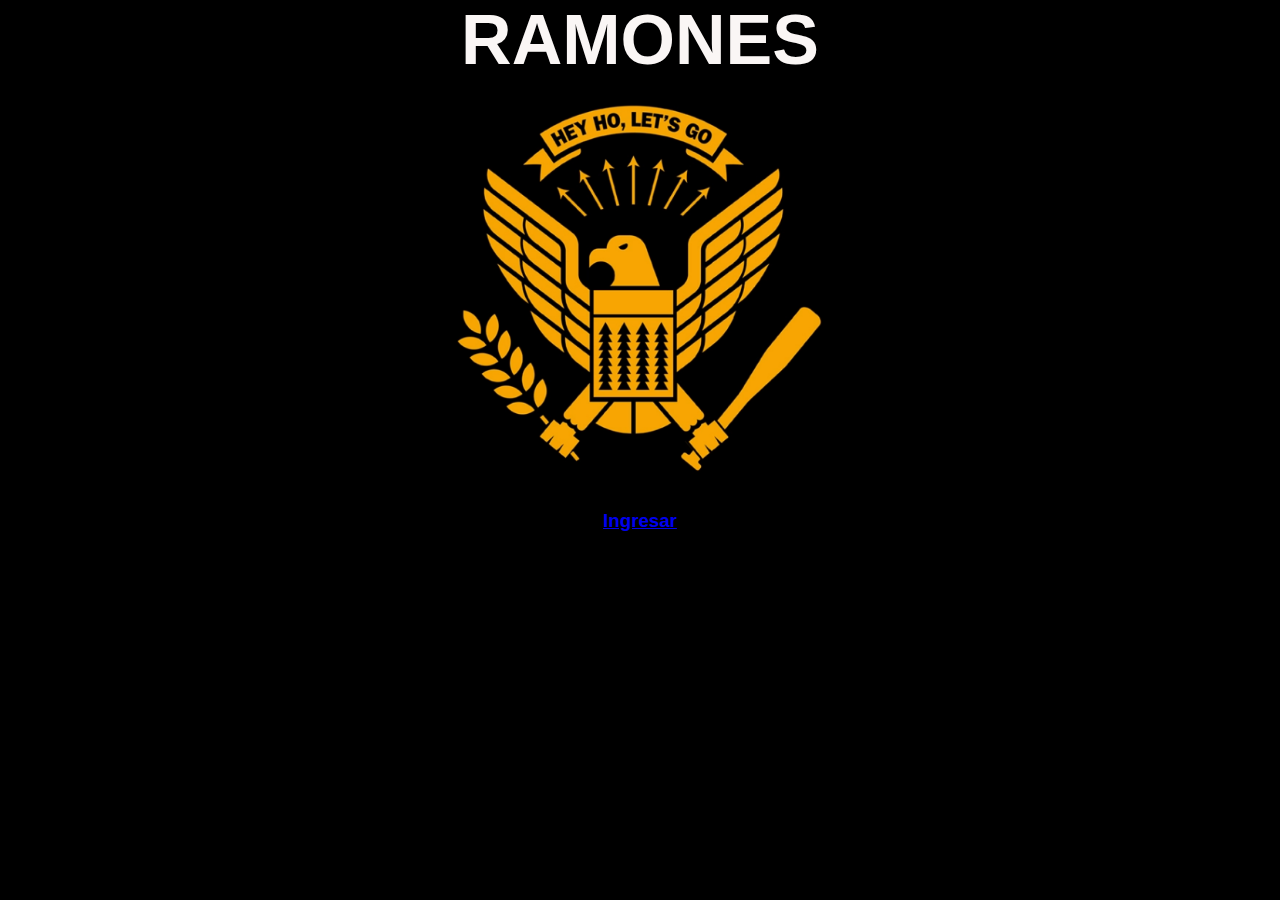
<file: Proyecto/index.html>
<!DOCTYPE html>
<html lang="en">
<head>
    <meta charset="UTF-8">
    <meta http-equiv="X-UA-Compatible" content="IE=edge">
    <meta name="viewport" content="width=device-width, initial-scale=1.0">
    <title>Ramones pagina no oficial</title>
    <link rel="stylesheet" href="assets/css/style.css">
    <style>
        body { background-color: #000000; }
      </style>
</head>
<body>
     <nav>
    
    </nav>
  <header>
    <div  class="flex-center">
        <h1 >RAMONES</h1>
   
    </div>
    <br>
    
</header>
   <main>
       
    <div class="flex-center"id="hover" >
        <img src="assets/fotos/logoramones.png"  alt="" id="logo">
    </div>  
    <br>
    <br>
    
   </main>
<aside>

</aside>
<footer>
    <div class="flex-center">

        <h3><a href="pages/home.html">Ingresar</a></h3> 
         
  </div > 
</footer>

</body>
</html>
</file>
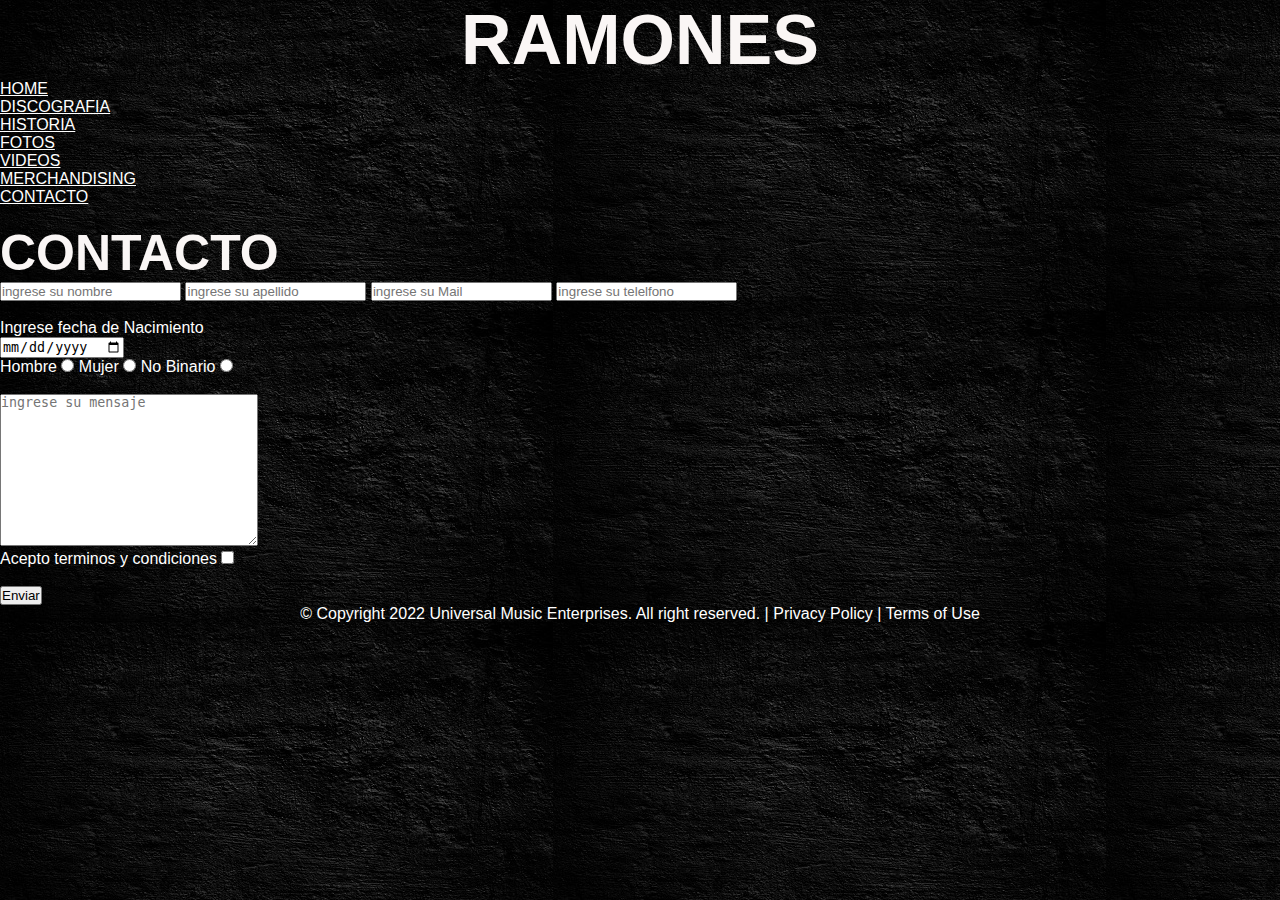
<file: Proyecto/pages/contacto.html>
<!DOCTYPE html>
<html lang="en">
<head>
    <meta charset="UTF-8">
    <meta http-equiv="X-UA-Compatible" content="IE=edge">
    <meta name="viewport" content="width=device-width, initial-scale=1.0">
    <title>Ramones pagina no oficial</title>
    <link rel="stylesheet" href="../assets/css/style.css">

  
</head>

<body background="../assets/img/fondo2.jpg">

  <header>
    <div  class="flex-center">
        <h1>RAMONES</h1>
   
    </div>
  </header>


<nav>
    <ul >
      <li><a href="home.html"  style="color:#ffffff;" >HOME</a> </li>
         <li><a  href="discografia.html" style="color:#ffffff;" >DISCOGRAFIA</a></li>
      <li><a  href="historia.html" style="color:#ffffff;">HISTORIA</a></li>
         <li><a href="fotos.html" style="color:#ffffff">FOTOS</a>  </li>
         <li><a href="videos.html" style="color:#ffffff">VIDEOS</a>  </li>
         <li><a href="merchandising.html" style="color:#ffffff">MERCHANDISING</a>  </li>
         <li><a href="contacto.html" style="color:#ffffff">CONTACTO</a>  </li>
  </ul>
  </nav>
  <br>
    
        
        <main>
          <div id = "alinear-izquierda">
            <h2>CONTACTO</h2>
        </div>
            <form action="">
                <input type="text" name="Nombre" placeholder="ingrese su nombre">
                <input type="text" name="Apellido" placeholder="ingrese su apellido">
                <input type="email" name="Mail" placeholder="ingrese su Mail">
                <input type="tel" name="Tel" placeholder="ingrese su telelfono">
                <br>
                <br>
                <label for="Edad" font-size=10px text style="color:#ffffff"> Ingrese fecha de Nacimiento</label>
                <br>
                <input type="date" name="Edad" >
     
               
                
                <div>
                    <label for="Hombre"font-size=10px text style="color:#ffffff">Hombre</label>
                    <input type="radio" name="sexo" id="Hombre" value="h">
                    <label for="Mujer" font-size=10px text style="color:#ffffff">Mujer</label>
                    <input type="radio" name="sexo" id="Mujer" value="m">
                    <label for="NoBinario" font-size=10px text style="color:#ffffff">No Binario</label>
                    <input type="radio" name="sexo" id="NoBinario" value="nb">
                </div>  
                <br>      
                <textarea name="" cols="30" rows="10"placeholder="ingrese su mensaje"></textarea>
  
                <div> <label for="Acepto" font-size=10px text style="color:#ffffff"> Acepto terminos y condiciones</label>
                  <input type="checkbox" name="acepto" id="acepto" value="si">
                </div>
                <br>
                <input type="submit" value="Enviar">
               
              </form>
        </main>
        <aside>

        </aside>

        <footer>
          <div class="flex-center">
        
              <p font-size=10px text style="color:#ffffff"> © Copyright 2022 Universal Music Enterprises. All right reserved. | Privacy Policy | Terms of Use</p>
               
        </div > 
        </footer>

</body>
</html>
</file>
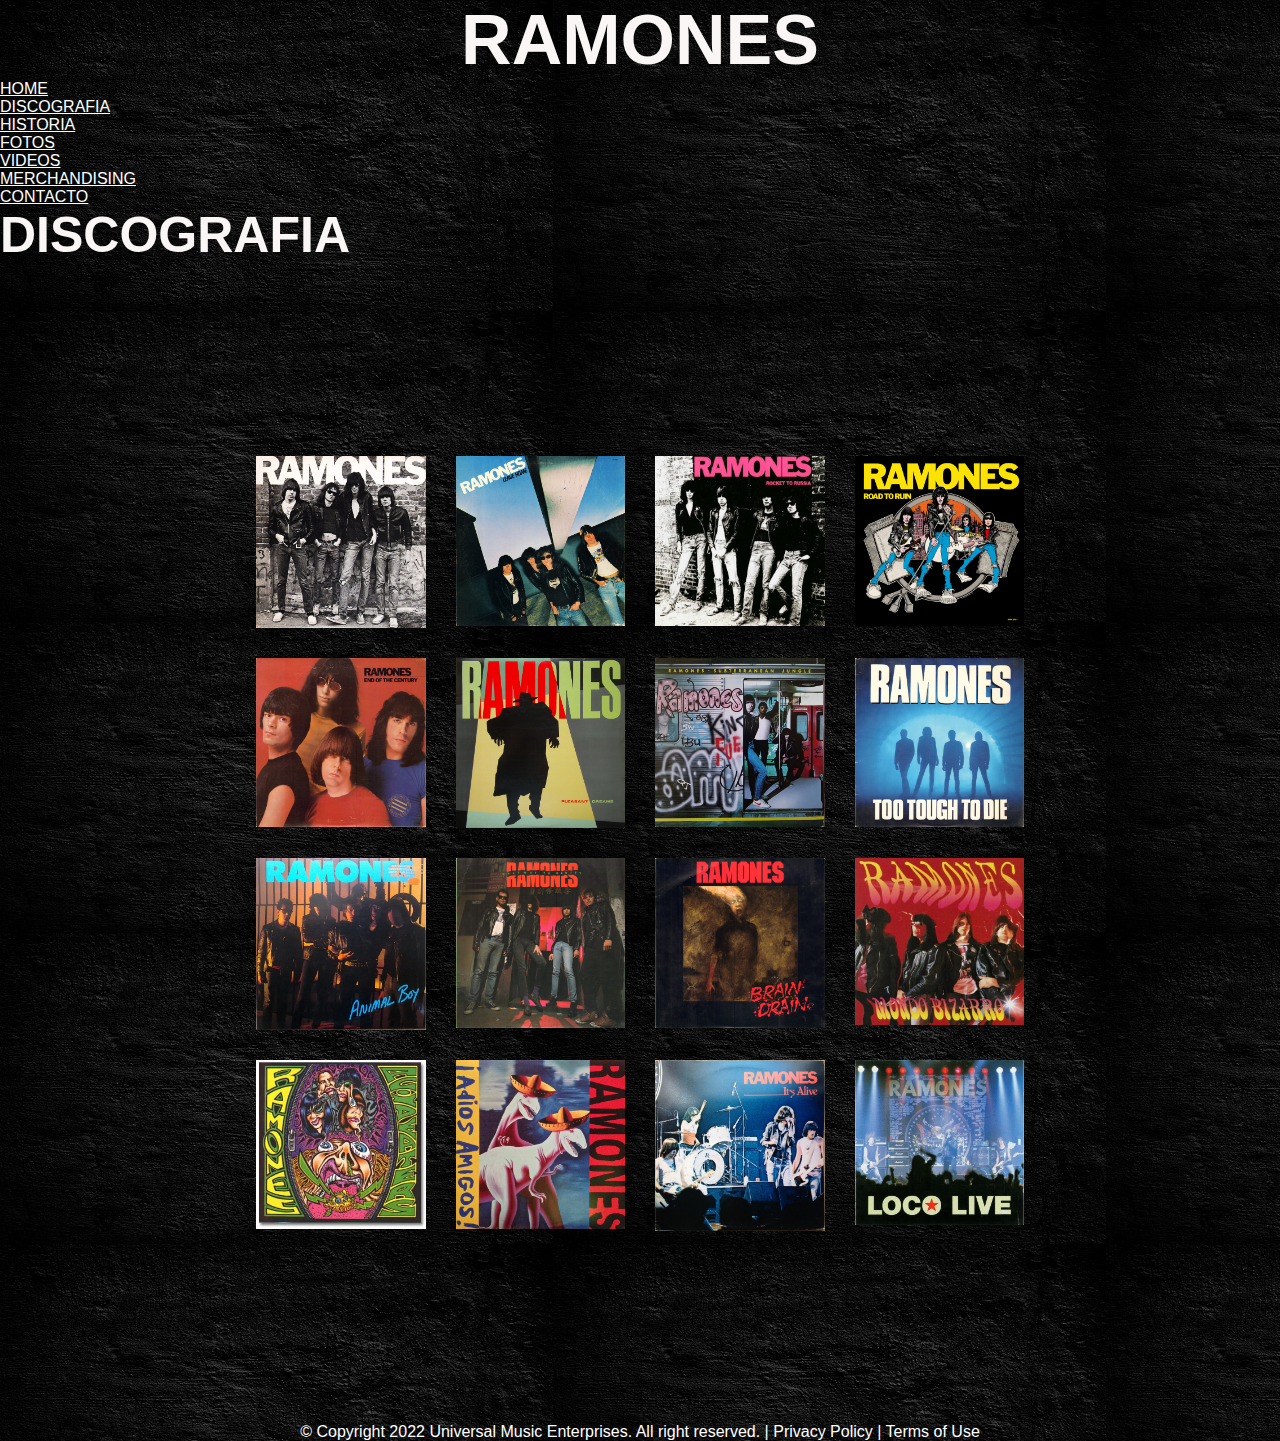
<file: Proyecto/pages/discografia.html>
<!DOCTYPE html>
<html lang="en">
<head>
    <meta charset="UTF-8">
    <meta http-equiv="X-UA-Compatible" content="IE=edge">
    <meta name="viewport" content="width=device-width, initial-scale=1.0">
    <title>Ramones pagina no oficial</title>
    <link rel="stylesheet" href="../assets/css/style.css">

  
</head>

<body background="../assets/img/fondo2.jpg">
  <header>
    <div  class="flex-center">
        <h1 >RAMONES</h1>
   
    </div>

</header>
     <nav>
      <ul >
        <li><a href="home.html"  style="color:#ffffff;" >HOME</a> </li>
           <li><a  href="discografia.html" style="color:#ffffff;" >DISCOGRAFIA</a></li>
        <li><a  href="historia.html" style="color:#ffffff;">HISTORIA</a></li>
           <li><a href="fotos.html" style="color:#ffffff">FOTOS</a>  </li>
           <li><a href="videos.html" style="color:#ffffff">VIDEOS</a>  </li>
           <li><a href="merchandising.html" style="color:#ffffff">MERCHANDISING</a>  </li>
           <li><a href="contacto.html" style="color:#ffffff">CONTACTO</a>  </li>
    </ul>
    </nav>

  
   <main>
    <div id = "alinear-izquierda">
      <h2 >DISCOGRAFIA</h2>
  </div>
<div id="discografia" >
  <img src="../assets/img/disc/1ramones.jpg" alt="">
  <img src="../assets/img/disc/2leave home.jpg" alt="">
  <img src="../assets/img/disc/3rocket to rusia.jpg" alt="">
  <img src="../assets/img/disc/4road to ruin.jpg" alt="">
  <img src="../assets/img/disc/5end of the century.jpg" alt="">
  <img src="../assets/img/disc/6pleasent dreams.jpg" alt="">
  <img src="../assets/img/disc/7Subterranean Jungle.jpg" alt="">
  <img src="../assets/img/disc/8Too Tough To Die.jpg" alt="">
  <img src="../assets/img/disc/9Animal Boy.jpg" alt="">
  <img src="../assets/img/disc/10Halfway To Sanity.jpg" alt="">
  <img src="../assets/img/disc/11Brain Drain.jpg" alt="">
  <img src="../assets/img/disc/12Mondo Bizarro.jpg" alt="">
  <img src="../assets/img/disc/13Acid Eaters.jpg" alt="">
  <img src="../assets/img/disc/14¡Adios Amigos!.jpg" alt="">
  <img src="../assets/img/disc/15its alive.jpg" alt="">
  <img src="../assets/img/disc/16Loco Live.jpg" alt="">
  
</div>
   </main>
<aside>

</aside>
<footer>
  <div class="flex-center">

      
      <p font-size=10px text style="color:#ffffff"> © Copyright 2022 Universal Music Enterprises. All right reserved. | Privacy Policy | Terms of Use</p>
       
</div > 
</footer>

</body>
</html>
</file>
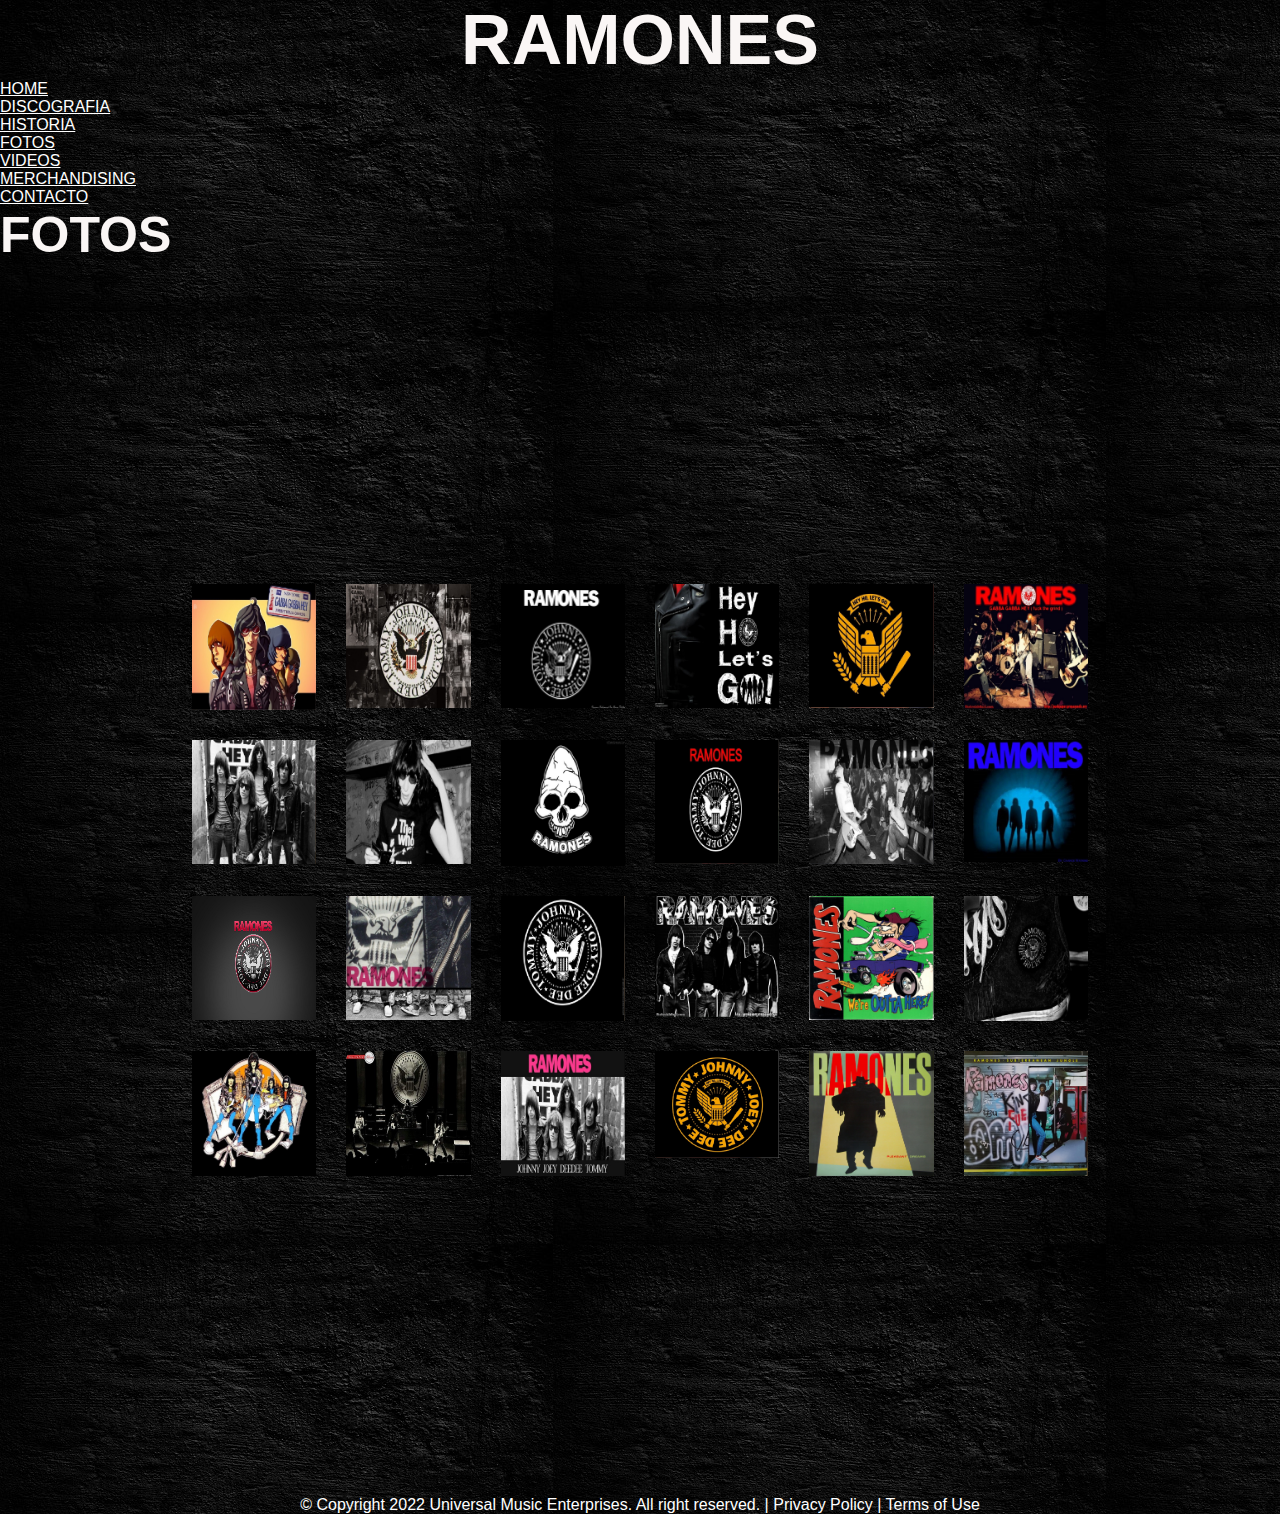
<file: Proyecto/pages/fotos.html>
<!DOCTYPE html>
<html lang="en">
<head>
    <meta charset="UTF-8">
    <meta http-equiv="X-UA-Compatible" content="IE=edge">
    <meta name="viewport" content="width=device-width, initial-scale=1.0">
    <title>Ramones pagina no oficial</title>
    <link rel="stylesheet" href="../assets/css/style.css">

  
</head>

<body background="../assets/img/fondo2.jpg">
  <header>
    <div  class="flex-center">
        <h1 >RAMONES</h1>
   
    </div>

</header>


     <nav>
      <ul >
        <li><a href="home.html"  style="color:#ffffff;" >HOME</a> </li>
           <li><a  href="discografia.html" style="color:#ffffff;" >DISCOGRAFIA</a></li>
        <li><a  href="historia.html" style="color:#ffffff;">HISTORIA</a></li>
           <li><a href="fotos.html" style="color:#ffffff">FOTOS</a>  </li>
           <li><a href="videos.html" style="color:#ffffff">VIDEOS</a>  </li>
           <li><a href="merchandising.html" style="color:#ffffff">MERCHANDISING</a>  </li>
           <li><a href="contacto.html" style="color:#ffffff">CONTACTO</a>  </li>
    </ul>
    </nav>

  
   <main>
    <div id = "alinear-izquierda" >  
        <h2 >FOTOS</h2>
    </div>
  
    <div id="fotografia2" >
        <img src="../assets/fotos/r1.jpg" alt="">
        <img src="../assets/fotos/r2.jpg" alt="">
        <img src="../assets/fotos/r3.jpg" alt="">
        <img src="../assets/fotos/r4.jpg" alt="">
        <img src="../assets/fotos/r5.jpg"" alt="">
        <img src="../assets/fotos/r6.jpg"" alt="">
        <img src="../assets/fotos/r7.jpg"" alt="">
        <img src="../assets/fotos/r8.jpg"" alt="">
        <img src="../assets/fotos/r9.jpg"" alt="">
        <img src="../assets/fotos/r10.jpg"" alt="">
        <img src="../assets/fotos/r11.jpg"" alt="">
        <img src="../assets/fotos/r12.jpg"" alt="">
        <img src="../assets/fotos/r13.jpg"" alt="">
        <img src="../assets/fotos/r14.jpg"" alt="">
        <img src="../assets/fotos/r15.jpg" alt="">
    <img src="../assets/fotos/r16.jpg"" alt="">
    <img src="../assets/fotos/r17.jpg"" alt="">
    <img src="../assets/fotos/r18.jpg"" alt="">
    <img src="../assets/fotos/r19.jpg"" alt="">
    <img src="../assets/fotos/r20.jpg"" alt="">
    <img src="../assets/fotos/r21.jpg"" alt="">
    <img src="../assets/fotos/r22.jpg"" alt="">
    <img src="../assets/fotos/r23.jpg"" alt="">
    <img src="../assets/fotos/r24.jpg"" alt="">
        
        
    </div>
    
   </main>
<aside>

</aside>
<footer>
  <div class="flex-center">

      
      <p font-size=10px text style="color:#ffffff"> © Copyright 2022 Universal Music Enterprises. All right reserved. | Privacy Policy | Terms of Use</p>
       
</div > 
</footer>

</body>
</html>
</file>
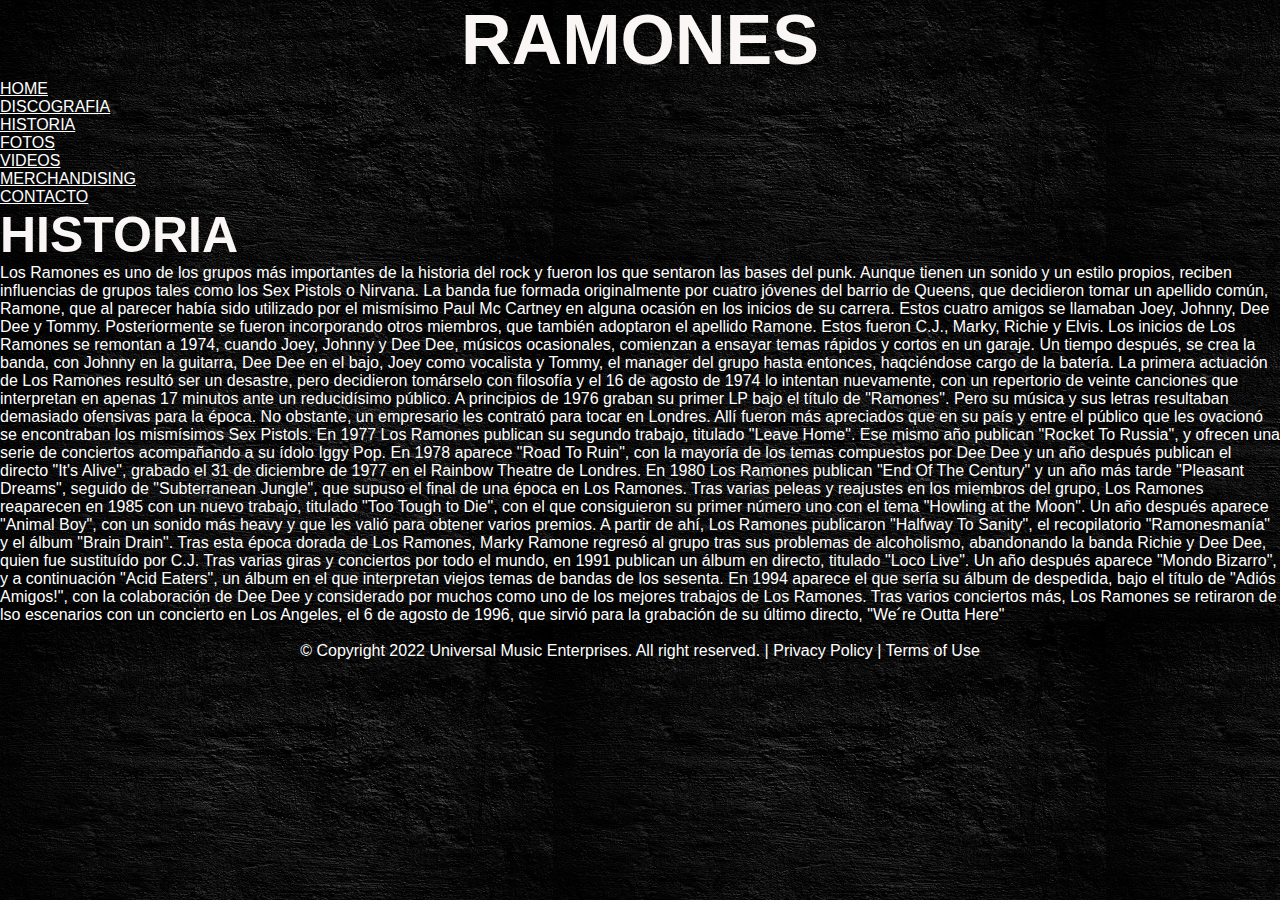
<file: Proyecto/pages/historia.html>
<!DOCTYPE html>
<html lang="en">
<head>
    <meta charset="UTF-8">
    <meta http-equiv="X-UA-Compatible" content="IE=edge">
    <meta name="viewport" content="width=device-width, initial-scale=1.0">
    <title>Ramones pagina no oficial</title>
    <link rel="stylesheet" href="../assets/css/style.css">

  
</head>

<body background="../assets/img/fondo2.jpg">
  <header>
    <div  class="flex-center">
        <h1 >RAMONES</h1>
   
    </div>

</header>
     <nav>
      <ul >
        <li><a href="home.html"  style="color:#ffffff;" >HOME</a> </li>
           <li><a  href="discografia.html" style="color:#ffffff;" >DISCOGRAFIA</a></li>
        <li><a  href="historia.html" style="color:#ffffff;">HISTORIA</a></li>
           <li><a href="fotos.html" style="color:#ffffff">FOTOS</a>  </li>
           <li><a href="videos.html" style="color:#ffffff">VIDEOS</a>  </li>
           <li><a href="merchandising.html" style="color:#ffffff">MERCHANDISING</a>  </li>
           <li><a href="contacto.html" style="color:#ffffff">CONTACTO</a>  </li>
    </ul>
    </nav>

  
 <main>
    <div id = "alinear-izquierda">
        <h2>HISTORIA</h2>
    </div>
   <P font-size=10px text style="color:#ffffff">
       Los Ramones es uno de los grupos más importantes de la historia del rock y fueron los que sentaron las bases del punk. Aunque tienen un sonido y un estilo propios, reciben influencias de grupos tales como los Sex Pistols o Nirvana.
    
       La banda fue formada originalmente por cuatro jóvenes del barrio de Queens, que decidieron tomar un apellido común, Ramone, que al parecer había sido utilizado por el mismísimo Paul Mc Cartney en alguna ocasión en los inicios de su carrera. Estos cuatro amigos se llamaban Joey, Johnny, Dee Dee y Tommy. Posteriormente se fueron incorporando otros miembros, que también adoptaron el apellido Ramone. Estos fueron C.J., Marky, Richie y Elvis.
       
       Los inicios de Los Ramones se remontan a 1974, cuando Joey, Johnny y Dee Dee, músicos ocasionales, comienzan a ensayar temas rápidos y cortos en un garaje. Un tiempo después, se crea la banda, con Johnny en la guitarra, Dee Dee en el bajo, Joey como vocalista y Tommy, el manager del grupo hasta entonces, haqciéndose cargo de la batería.
       
       La primera actuación de Los Ramones resultó ser un desastre, pero decidieron tomárselo con filosofía y el 16 de agosto de 1974 lo intentan nuevamente, con un repertorio de veinte canciones que interpretan en apenas 17 minutos ante un reducidísimo público.
       
       A principios de 1976 graban su primer LP bajo el título de "Ramones". Pero su música y sus letras resultaban demasiado ofensivas para la época. No obstante, un empresario les contrató para tocar en Londres. Allí fueron más apreciados que en su país y entre el público que les ovacionó se encontraban los mismísimos Sex Pistols.
       
       En 1977 Los Ramones publican su segundo trabajo, titulado "Leave Home". Ese mismo año publican "Rocket To Russia", y ofrecen una serie de conciertos acompañando a su ídolo Iggy Pop.
       
       En 1978 aparece "Road To Ruin", con la mayoría de los temas compuestos por Dee Dee y un año después publican el directo "It's Alive", grabado el 31 de diciembre de 1977 en el Rainbow Theatre de Londres.
       
       En 1980 Los Ramones publican "End Of The Century" y un año más tarde "Pleasant Dreams", seguido de "Subterranean Jungle", que supuso el final de una época en Los Ramones.
       
       Tras varias peleas y reajustes en los miembros del grupo, Los Ramones reaparecen en 1985 con un nuevo trabajo, titulado "Too Tough to Die", con el que consiguieron su primer número uno con el tema "Howling at the Moon".
       
       Un año después aparece "Animal Boy", con un sonido más heavy y que les valió para obtener varios premios. A partir de ahí, Los Ramones publicaron "Halfway To Sanity", el recopilatorio "Ramonesmanía" y el álbum "Brain Drain".
       
       Tras esta época dorada de Los Ramones, Marky Ramone regresó al grupo tras sus problemas de alcoholismo, abandonando la banda Richie y Dee Dee, quien fue sustituído por C.J.
       
       Tras varias giras y conciertos por todo el mundo, en 1991 publican un álbum en directo, titulado "Loco Live". Un año después aparece "Mondo Bizarro", y a continuación "Acid Eaters", un álbum en el que interpretan viejos temas de bandas de los sesenta.
       
       En 1994 aparece el que sería su álbum de despedida, bajo el título de "Adiós Amigos!", con la colaboración de Dee Dee y considerado por muchos como uno de los mejores trabajos de Los Ramones.
       
       Tras varios conciertos más, Los Ramones se retiraron de lso escenarios con un concierto en Los Angeles, el 6 de agosto de 1996, que sirvió para la grabación de su último directo, "We´re Outta Here"
       
    </P>
     </div>
   </main>
   <br>

  <aside>

   </aside>

  <footer>
   <div class="flex-center"> 
      <p font-size=10px text style="color:#ffffff"> © Copyright 2022 Universal Music Enterprises. All right reserved. | Privacy Policy | Terms of Use</p>
  
    </div > 
  </footer>

</body>
</html>
</file>
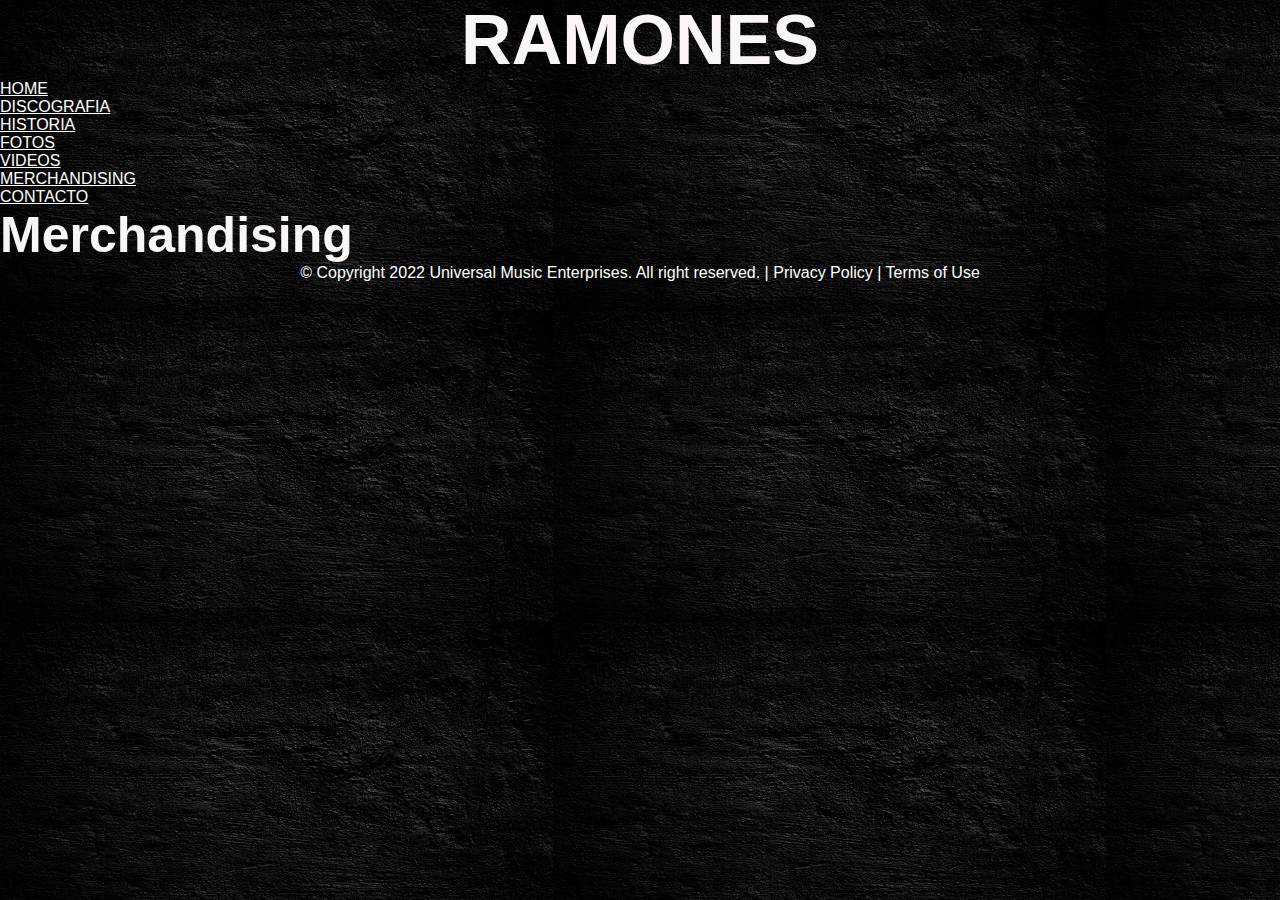
<file: Proyecto/pages/merchandising.html>
<!DOCTYPE html>
<html lang="en">
<head>
    <meta charset="UTF-8">
    <meta http-equiv="X-UA-Compatible" content="IE=edge">
    <meta name="viewport" content="width=device-width, initial-scale=1.0">
    <title>Ramones pagina no oficial</title>
    <link rel="stylesheet" href="../assets/css/style.css">

  
</head>

<body background="../assets/img/fondo2.jpg">
  <header>
    <div  class="flex-center">
        <h1 >RAMONES</h1>
   
    </div>

</header>
     <nav>
      <ul >
        <li><a href="home.html"  style="color:#ffffff;" >HOME</a> </li>
           <li><a  href="discografia.html" style="color:#ffffff;" >DISCOGRAFIA</a></li>
        <li><a  href="historia.html" style="color:#ffffff;">HISTORIA</a></li>
           <li><a href="fotos.html" style="color:#ffffff">FOTOS</a>  </li>
           <li><a href="videos.html" style="color:#ffffff">VIDEOS</a>  </li>
           <li><a href="merchandising.html" style="color:#ffffff">MERCHANDISING</a>  </li>
           <li><a href="contacto.html" style="color:#ffffff">CONTACTO</a>  </li>
    </ul>
    </nav>

  
   <main>
    <div id = "alinear-izquierda">
        <h2>Merchandising</h2>
    </div>

   </main>
<aside>
</aside>

<footer>
       <div class="flex-center">

         <p font-size=10px text style="color:#ffffff"> © Copyright 2022 Universal Music Enterprises. All right reserved. | Privacy Policy | Terms of Use</p>
       </div > 
</footer>

</body>
</html>
</file>
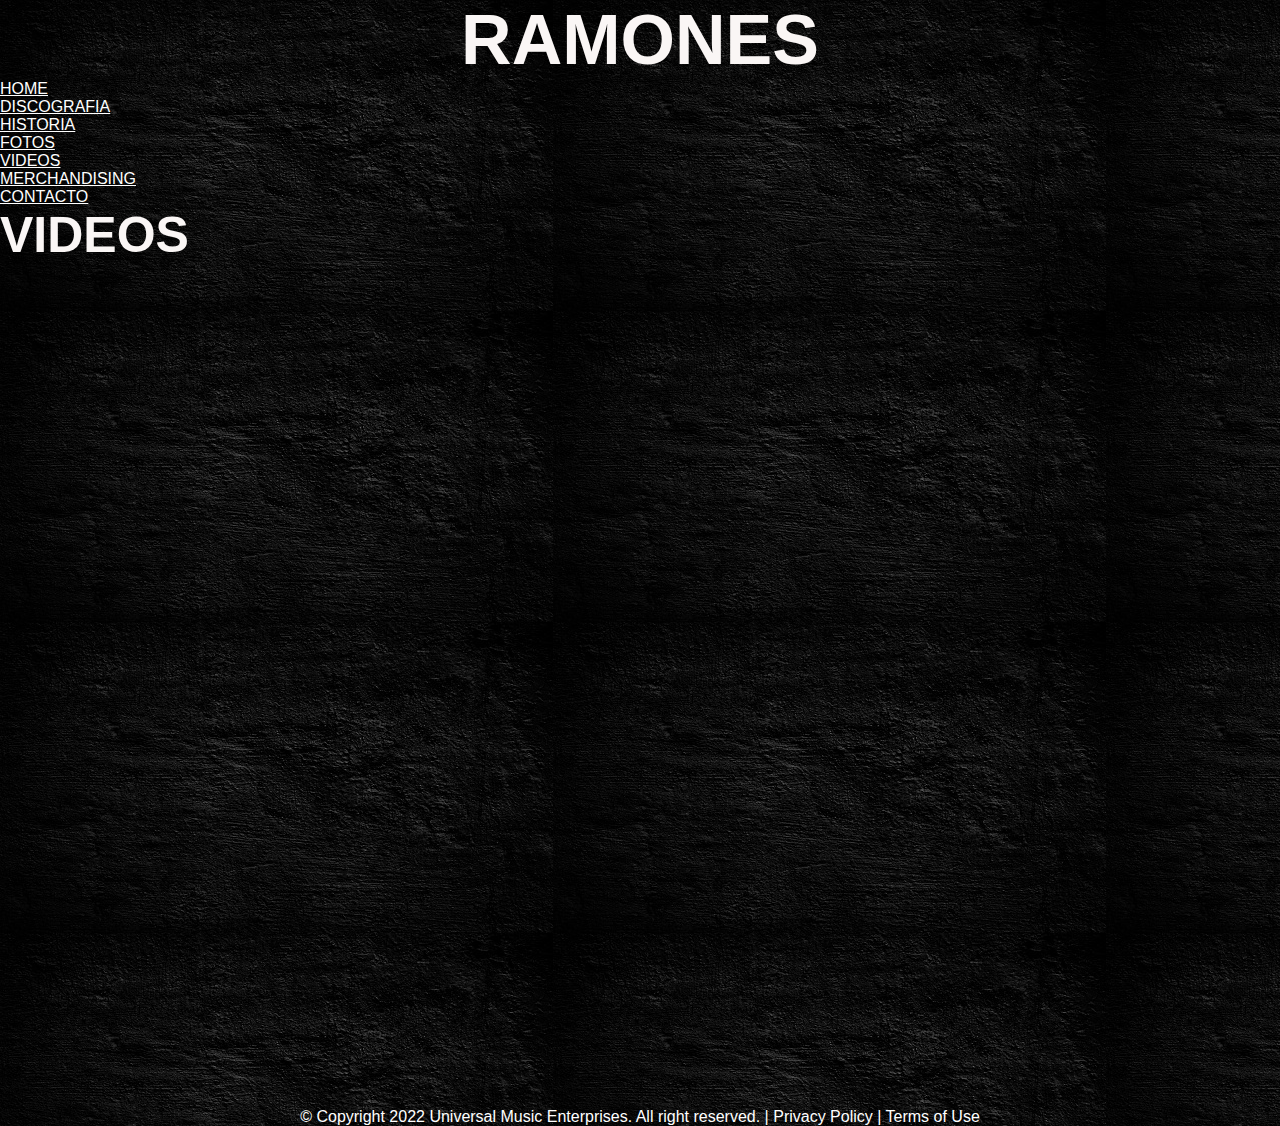
<file: Proyecto/pages/videos.html>
<!DOCTYPE html>
<html lang="en">
<head>
    <meta charset="UTF-8">
    <meta http-equiv="X-UA-Compatible" content="IE=edge">
    <meta name="viewport" content="width=device-width, initial-scale=1.0">
    <title>Ramones pagina no oficial</title>
    <link rel="stylesheet" href="../assets/css/style.css">

  
</head>

<body background="../assets/img/fondo2.jpg">
  <header>
    <div  class="flex-center">
        <h1 >RAMONES</h1>
   
    </div>

</header>

<nav>
    <ul >
      <li><a href="home.html"  style="color:#ffffff;" >HOME</a> </li>
         <li><a  href="discografia.html" style="color:#ffffff;" >DISCOGRAFIA</a></li>
      <li><a  href="historia.html" style="color:#ffffff;">HISTORIA</a></li>
         <li><a href="fotos.html" style="color:#ffffff">FOTOS</a>  </li>
         <li><a href="videos.html" style="color:#ffffff">VIDEOS</a>  </li>
         <li><a href="merchandising.html" style="color:#ffffff">MERCHANDISING</a>  </li>
        <li><a href="contacto.html" style="color:#ffffff">CONTACTO</a>  </li>
  </ul>
  </nav>

  <main>
    
    <div class="flex-left">
        <h2 >VIDEOS</h2>
    </div>

    <div id="discografia" class="flex-center" >
        
        <iframe width="215" height="215" src="https://www.youtube.com/embed/yCW7Aw8ugOI" title="YouTube video player" frameborder="0" allow="accelerometer; 
        autoplay; clipboard-write; encrypted-media; gyroscope; picture-in-picture" allowfullscreen></iframe>
             <iframe width="215" height="215" src="https://www.youtube.com/embed/jK6meH9z4uA" title="YouTube video player" frameborder="0" allow="accelerometer; 
             autoplay; clipboard-write; encrypted-media; gyroscope; picture-in-picture" allowfullscreen></iframe>
             <iframe width="215" height="215" src="https://www.youtube.com/embed/HJWFsZ_YUc4" title="YouTube video player" frameborder="0" allow="accelerometer; 
             autoplay; clipboard-write; encrypted-media; gyroscope; picture-in-picture" allowfullscreen></iframe>
             <iframe width="215" height="215" src="https://www.youtube.com/embed/bm51ihfi1p4" title="YouTube video player" frameborder="0" allow="accelerometer; 
             autoplay; clipboard-write; encrypted-media; gyroscope; picture-in-picture" allowfullscreen></iframe>
             <iframe width="215" height="215" src="https://www.youtube.com/embed/OfIfzVf8t6E" title="YouTube video player" frameborder="0" allow="accelerometer; 
             autoplay; clipboard-write; encrypted-media; gyroscope; picture-in-picture" allowfullscreen></iframe>
             <iframe width="215" height="215" src="https://www.youtube.com/embed/g7KrBgnjaLY" title="YouTube video player" frameborder="0" allow="accelerometer; 
             autoplay; clipboard-write; encrypted-media; gyroscope; picture-in-picture" allowfullscreen></iframe>
             <iframe width="215" height="215" src="https://www.youtube.com/embed/yCW7Aw8ugOI" title="YouTube video player" frameborder="0" allow="accelerometer; 
             autoplay; clipboard-write; encrypted-media; gyroscope; picture-in-picture" allowfullscreen></iframe>
             <iframe width="215" height="215" src="https://www.youtube.com/embed/TGU1XcatTtg" title="YouTube video player" frameborder="0" allow="accelerometer; 
             autoplay; clipboard-write; encrypted-media; gyroscope; picture-in-picture" allowfullscreen></iframe>
            
            
    </div>
   </main>   
        
   <footer>
    <div class="flex-center">
        <p font-size=10px text style="color:#ffffff"> © Copyright 2022 Universal Music Enterprises. All right reserved. | Privacy Policy | Terms of Use</p>
    </div > 
    </footer>
    
      
</body>
</html>
</file>
<file: Proyecto/assets/css/style.css>
*{
    margin: 0%;
    padding: 0%;
}

body{
    font-family: Verdana, Geneva, Tahoma, sans-serif;
}


h1{
    font-size: 70px;
    color: hsl(20, 37%, 97%);
    transition: all 300ms;
    
}
h1:hover{
    transform: scale(1.15);
}

h2{
    font-size: 50px;
    color: hsl(20, 37%, 97%);
    transition: all 300ms;
    
}

.flex-center{
    display: flex;
    justify-content: center;
    align-items: center;
    transition: all 300ms;
}

p1{
    font-size: 20px;
    color: hsl(20, 37%, 97%)
    
}

#alinear-centro{
    
    font-size: 35px;

    text-align: center;
   
    top: 0;

}
#alinear-izquierda{
    
    font-size: 35px;

    text-align: left;
    top: 0;

}

#discografia{
    display: grid;
    grid-template-columns: repeat(4, 1fr);
    width: 60%;
    margin: 15%;
    grid-gap: 30px;
    margin-left :auto; 
    margin-right:auto;
 
}

#discografia img{
    width: 100%;
    transition: all 300ms;
    position:static; 
}

#discografia img:hover{
    transform: scale(1.15);
}

#fotografia2{
    display: grid;
    grid-template-columns: repeat(6, 1fr);
    width: 70%;
    margin: 25%;
    grid-gap: 30px;
    margin-left :auto; 
    margin-right:auto;
 
}

#fotografia2 img{
    width: 100%;
    transition: all 300ms;
    position:static; 
}

#fotografia2 img:hover{
    transform: scale(3.15);
}


#logo{
    width: 30%;
    height:30%
}

#hover img:hover{
    transform: scale(1.15);
    transition: all 300ms;
}
</file>
